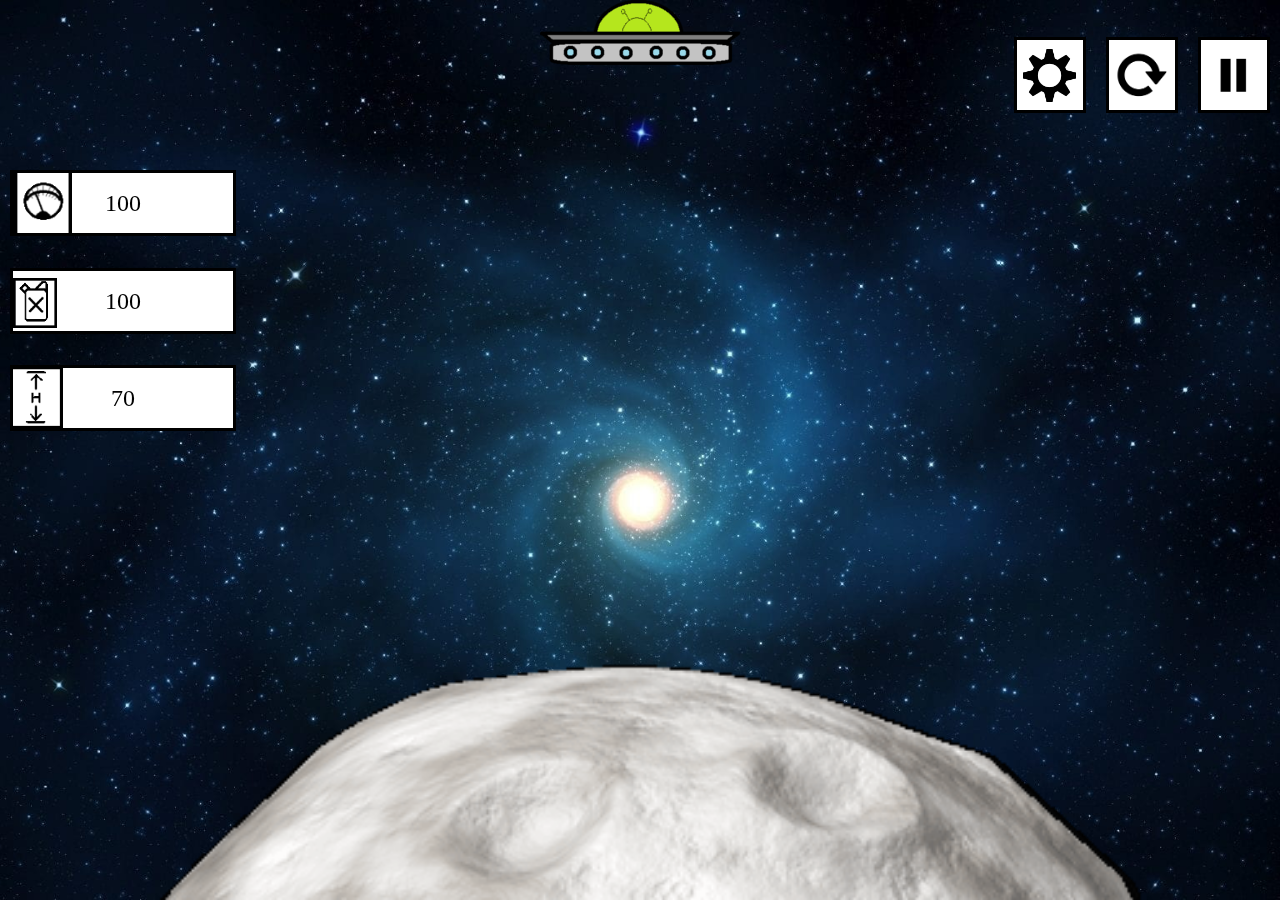
<file: index.html>
<!DOCTYPE html><html><head> <title>Lunar Lander</title> <meta name="description" content=""> <meta name="viewport" content="width=device-width, initial-scale=1.0"> <link rel='stylesheet' media='screen and (min-width: 961px)' href='css/d.css'> <link rel='stylesheet' media='screen and (max-width: 960px)' href='css/m.css'> <script src="js/js.js"></script></head><body><div id="paisaje"></div><div id="nave"><img id="imgNave" src="img/ovni.png" alt="ovni"> </div><div class="a"> <div id="showm"></div><ul id="cpanel"> <li><span id="speed">100</span></li><li><span id="fuel">100</span></li><li><span id="altura">70</span></li></ul> </div><div class="b"> <div id="ajustes"><a href="#" id="cerrar_opciones"><img class="cerrar" src="img/x.png" alt="cerrar"></a><h2>Ajustes del juego</h2><br><p>Ayuda: Este juego consiste en aterrizar tu nave en la luna, cuando subas la dificultad tendrás menos combustible</p><br><p>Mas información:</p><br><button id="Abutton">About</button><p>Cambiar dificultad</p><button id="facil">Fácil</button><br><button id="normal">Normal</button><br><button id="dificil">Difícil </button><br></div></div><div class="c"> <div id="hidem">hide menu</div><ul id="menu"> </ul><div id=botones> <div id="pause"></div><div id="play"></div><div id="reset"></div><div id="opciones"></div></div></div><div class="luna"> <div id=boton></div></div><div id="derrota"> <h1>SE ACABO EL JUEGO, HAS PERDIDO</h1> ¡Si quieres llegar a ser el mejor astronauta debes practicar!<br>Vamos no seas gallina, te reto a completar el juego en todas las dificultades<br><br><div id="reintentar"><a href="index.html">¿Reintentar?</a></div></div><div id="victoria"> <h1>Felicidades has conseguido superar los niveles mas fáciles</h1> Intenta superarme, si puedes...<br><br><div id="jugar_de_nuevo"><a href="index.html">¿Jugar de nuevo?</a></div></div></body></html>
</file>
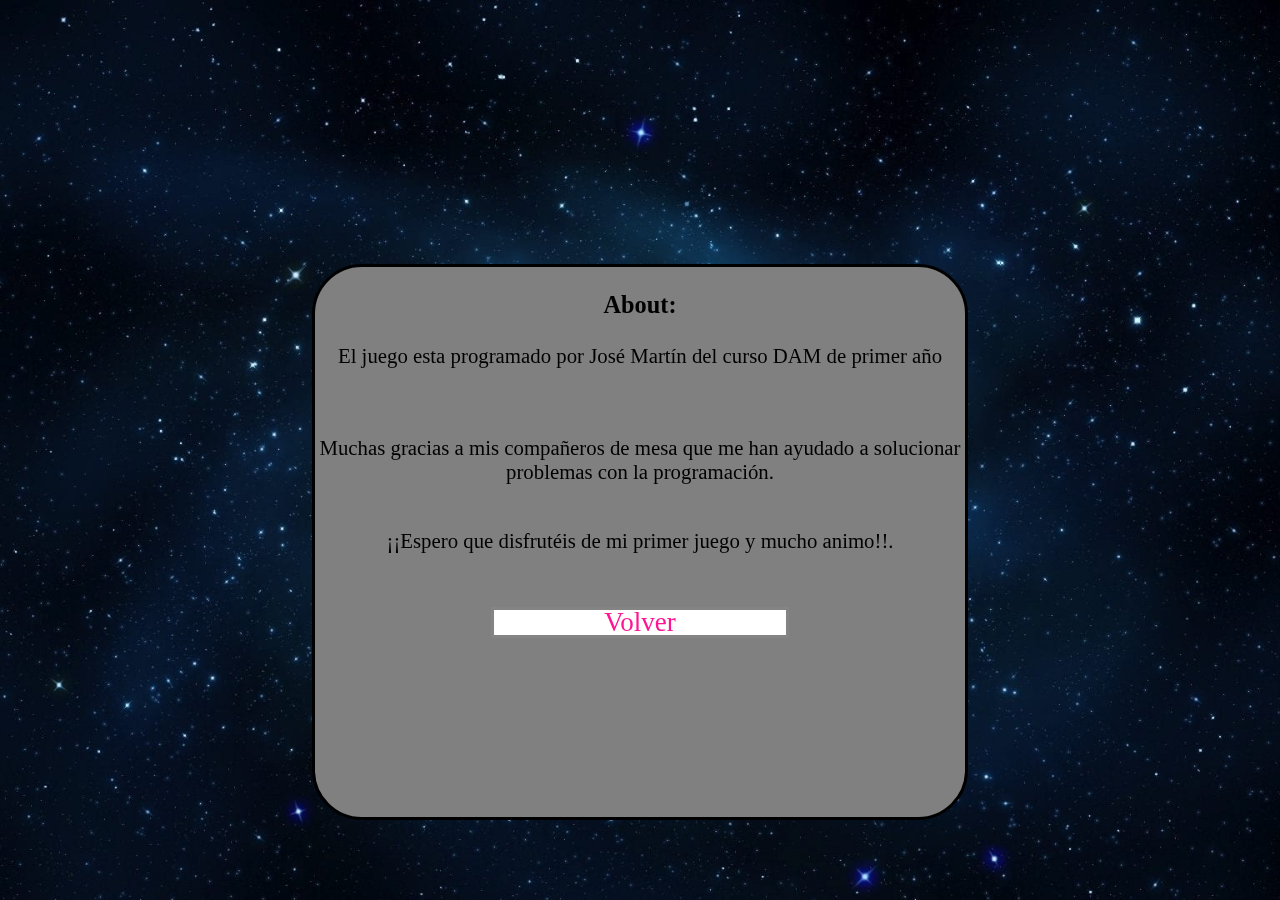
<file: About.html>
<!DOCTYPE html><html><head> <title>Lunar Lander</title> <meta name="description" content=""> <meta name="viewport" content="width=device-width, initial-scale=1.0"> <link rel='stylesheet' media='screen and (min-width: 711px)' href='css/ab_d.css'> <link rel='stylesheet' media='screen and (max-width: 710px)' href='css/ab_m.css'></head><body id="fondo"> <div id="ayuda"><h3>About:</h3><p>El juego esta programado por José Martín del curso DAM de primer año</p><br><br>Muchas gracias a mis compañeros de mesa que me han ayudado a solucionar problemas con la programación.<br><br><p>¡¡Espero que disfrutéis de mi primer juego y mucho animo!!.</p><div id="Volver"><a href="index.html">Volver</a></div></div></body></html>
</file>
<file: css/d.css>
body,html{height:100%;padding:0px;margin:0px;}#paisaje{position: fixed;height: 100%;width:100%;background: url(../img/espacio.jpg) no-repeat center center fixed;background-size: cover;z-index: -2;}.a{position: relative;}.b{position: relative;}.c{display:block !important;position: relative;}.a,.b,.c{display:inline-block;width:33.33%;height:100%;float:left;}.luna{position: fixed; height: 29%;width: 101%;bottom: 0%;background-image: url(../img/luna.png);background-repeat: no-repeat;background-size: 100%;background-position: 50% 0%;z-index: 0;}#nave{text-align:center;position:fixed;width:100%;height:100%;background-repeat: no-repeat;background-position: 50% 0%;z-index: 1;}#speed{position:relative;float: left;margin: 10px;margin-top: 5%;text-align: center;line-height: 60px;font-size: 150%;width: 220px;height: 60px;background-image: url(../img/Speed.png);background-repeat: no-repeat;background-size: 27%;background-position: 0% 50%;background-color: #FFFFFF;border-style: solid;}#fuel{position:relative;float: left;background-color: #FFFFFF;margin: 10px;margin-top: 5%;text-align: center;line-height: 60px;font-size: 150%;width: 220px;height: 60px;background-image: url(../img/fuel.png);background-repeat: no-repeat;background-size: 20%;background-position: 0% 70%;border-style: solid;}#altura{position:relative;float: left;margin: 10px;margin-top: 5%;text-align: center;line-height: 60px;font-size: 150%;width: 220px;height: 60px;background-color: #FFFFFF;background-image: url(../img/altura.png);background-repeat: no-repeat;background-size: 25%;background-position: -3% 50%;border-style: solid;}#pause{position: relative;display: inline-block;float: right;margin: 10px;margin-top: 5%;width: 66px;height: 70px;background-color: #FFFFFF;background-image: url(../img/pause.png);background-repeat: no-repeat;background-size: 74%;background-position: 50% 50%;border-style: solid;z-index: 1}#pause:hover{background-color: grey;}#play{position: relative;display: none;float: right;margin: 10px;margin-top: 5%;width: 66px;height: 70px;background-color: #FFFFFF;background-image: url(../img/play.png);background-repeat: no-repeat;background-size: 74%;background-position: 50% 50%;border-style: solid;z-index: 1;}#play:hover{background-color: grey;}#reset{position: relative;display: inline-block;float:right;margin: 10px;margin-top: 5%;width: 66px;height: 70px;background-color: #FFFFFF;background-image: url(../img/reset.png);background-repeat: no-repeat;background-position: 50% 50%;background-size: 199%;border-style: solid;z-index: 1;}#reset:hover{background-color: grey;}#opciones{position: relative;display: inline-block;float: right;margin: 10px;margin-top: 5%;width: 66px;height: 70px;background-color: #FFFFFF;background-image: url(../img/opciones.png);background-repeat: no-repeat;background-size: 80%;background-position: 50% 50%;border-style: solid;z-index: 1;}#opciones:hover{background-color: grey;}#cpanel{margin-top: 149px;list-style-type: none;padding: 0px;}#menu{list-style-type: none;padding: 0px;}#hidem,#showm,#desplegabe{display:none}#derrota{position:absolute;display: none;background-color: white;text-align:center;border-style: solid;width: 80%;left: 10%;top: 10%;z-index: 3;}#victoria{position:absolute;display: none;background-color: white;text-align: center;border-style: solid;width: 80%;left: 10%;top: 10%;}#reintentar{border-style: outset;border-color: #848484;display: inline-block;background-color: #6E6E6E;color: black;margin: 5%;margin-bottom: 2px;text-align: center;line-height: 40px;font-size: 130%;width: 40%;height: 40px;pointer-events: auto;}#jugar_de_nuevo{border-style: outset;border-color: #848484;display: inline-block;background-color: #6E6E6E;color: black;margin: 5%;margin-bottom: 2px;text-align: center;line-height: 40px;font-size: 130%;width: 40%;height: 40px;pointer-events: auto;}a:hover{color: white}#Abutton{position: relative;margin-left: 45%;border-radius: 10px;background-color: rgb(171, 179, 195); width: 100px;height: auto;}#ajustes{display: none; /*inline-block*/position: absolute; height: auto;padding: 20px; width: 45%; left: 25%; z-index: 3;top: 100px;border-radius: 20px;background-color: #FFFFFF;border-color: black;border:10px;border-style: solid;border-color:#85929e;text-align: center;}#cerrar_opciones{background-image: url(../img/x.png);background-repeat: no-repeat;position: relative;width: 96%;height: 66%;display: inline-block;margin-top: 5%;}.cerrar{top: 2px;left: 2px;width: 15%;max-width: 50px;position: absolute;}#boton{display: none;}a:link{text-decoration:none;}a{color:#FF1493;}a:visited{color:#000000;}a:active{color:#FFB6C1;}a:hover{color: #848484;}
</file>
<file: css/m.css>
body,html{height:100%;padding:0px;margin:0px;}#paisaje{position: fixed;height: 100%;width:100%;background: url(../img/espacio.jpg) no-repeat center center fixed;background-size: cover;z-index: -2;}#nave{text-align:center;position:fixed;width:100%;height:100%;background-repeat: no-repeat;background-position: 50% 0%;z-index: 1}.a{width:100%;height:90px;overflow:hidden;position:fixed;top:0px}.b{width:100%;height:100%;overflow:hidden;position: fixed;}.c{background-color: yellow;position:fixed;top:0px;bottom:0px;left:0px;right:0px;display:none;z-index:1}.luna{position:fixed;bottom:0px;height:26%;width:100%;background-image: url(../img/luna.png);background-repeat: no-repeat;background-size: 137%;background-position: 50% 0%;z-index: -1;}#nave{text-align:center;position:fixed;width:100%;height:20%;z-index: 1;background-size: 47%;}#menu{list-style-type: none;margin-top: 0px;padding: 0px;}#play:hover{background-color: grey;}#play{position:relative;display: none;float: right;background-color: #FFFFFF;margin: 10px;margin-top: 5%;width: 0px;height: 0px;background-image: url(../img/play.png);background-repeat: no-repeat;background-size: 40%;background-position: 50% 50%;z-index: 1;}#reset:hover{background-color: grey;}#reset{position:relative;display: none;float: right;background-color: #FFFFFF;margin: 10px;margin-top: 5%;width: 0px;height: 0px;background-image: url(../img/reset.png);background-repeat: no-repeat;background-size: 40%;background-position: 50% 50%;z-index: 1;}#opciones:hover{background-color: grey;}#opciones{position:relative;display: none;float: right;background-color: #FFFFFF;margin: 10px;margin-top: 5%;width: 60px;height: 60px;background-image: url(../img/opciones.png);background-repeat: no-repeat;background-size: 40%;background-position: 50% 50%;z-index: 1;}#cpanel{list-style-type: none;margin-top: 0px;padding: 0px;position: fixed;}#speed{position: relative;float: left;margin: 10px;margin-top: 5%;width: 50px;height: 130px;border-style: solid;background-color: #FFFFFF;background-image: url(../img/Speed.png);background-repeat: no-repeat;background-size: 100%;background-position: -35% 0%;z-index: 1;line-height: 181px;font-size: 128%;text-align: center;}#fuel{position: relative;float: left;margin: 10px;margin-top: 5%;width: 50px;height: 130px;border-style: solid;background-image: url(../img/fuel.png);background-color: #FFFFFF;background-repeat: no-repeat;background-size: 100%;background-position: -35% 0%;z-index: 1;line-height: 181px;font-size: 128%;text-align: center;}#altura{position: relative;float: left;margin: 10px;margin-top: 5%;width: 50px;height: 130px;border-style: solid;background-image: url(../img/altura.png);background-color: #FFFFFF;background-repeat: no-repeat;background-size: 100%;background-position: -35% 0%;z-index: 1;font-size: 128%;line-height: 181px;text-align: center;}#showm,#hidem{position: relative;display: inline-block;float: right;background-color: grey;margin: 10px;margin-top: 1%;text-align: center;font-size: 110%;width: 50px;height: 50px;background-image: url(../img/opciones.png);background-repeat: no-repeat;background-size: 40%;background-position: 50% 50%;z-index: 5;}#victoria{display: none;position: absolute;text-align: center;border-style: solid;background-color: #FFFFFF;width: 80%;left: 10%;top: 10%;z-index: 3;}#derrota{display: none;position: absolute;background-color: #FFFFFF;text-align: center;border-style: solid;width: 80%;left: 10%;top: 10%;z-index: 3;}#reintentar{border-style: solid;border-color: #848484;display: inline-block;background-color: #6E6E6E;margin: 5%;margin-bottom: 2px;text-align: center;line-height: 30px;font-size: 130%;width: 45%;height: 25px;pointer-events: auto;z-index: 4;}#jugar_de_nuevo{border-style: solid;border-color: #848484;display: inline-block;background-color: #6E6E6E;color: black;margin: 5%;margin-bottom: 2px;text-align: center;line-height: 30px;font-size: 130%;width: 57%;height: 25px;pointer-events: auto;}#showm:hover{background-color: grey;}#boton:hover{background-color: #BBB5AC; color: white;}#boton{border-style: solid;display: inline-block;float: right;background-color: grey;margin: 10px;margin-top: 1%;color: black;text-align: center;font-size: 0%;width: 50px;height: 50px;position:relative;z-index: 7;}.cerrar{display: none;}#ajustes{display: none;}a:link{text-decoration:none;}a{color:#FF1493;}a:visited{color:#000000;}a:active{color:#FFB6C1;}a:hover{color: #848484;}
</file>
<file: css/ab_d.css>
body,html{height:70%;padding:0px;margin:0px;}#fondo{height:100%;width: 100%;background: url(../img/espacio.jpg) no-repeat center center fixed;background-size: cover;}#ayuda{background-color: #FFFFFF;border-style: solid;display: inline-block;bottom: 80px;left: 0; right:0;font-size: 130%;margin:0 auto;width: 650px;height: 550px;text-align: center;position:fixed;background-color: grey;border-radius: 50px;z-index: 1;}#Volver{border-style: solid;border-color: #848484;display: inline-block;background-color: #FFFFFF;margin: 5%;margin-bottom: 2px;text-align: center;line-height: 25px;font-size: 130%;width: 45%;height: 25px;pointer-events: auto;}a:link{text-decoration:none;}a{color:#FF1493;}a:visited{color:#000000;}a:active{color:#FFB6C1;}a:hover{color: #848484;}
</file>
<file: css/ab_m.css>
body,html{height:70%;padding:0px;margin:0px;}#fondo{height:100%;width: 100%;background: url(../img/espacio.jpg) repeat center center fixed;background-size: cover;}#ayuda{border-style: outset;display: inline-block;bottom: 150px;left: 0; right:0;font-size: 85%;margin:0 auto;width: 300px;height: 350px;text-align: center;position:fixed;background-color: grey;border-radius: 50px;z-index: 1;}#Volver{border-style: outset;border-color: #848484;display: inline-block;background-color: #6E6E6E;color: black;margin: 5%;margin-bottom: 2px;text-align: center;line-height: 30px;font-size: 130%;width: 45%;height: 25px;pointer-events: auto;}a:link{text-decoration:none;}a{color:#FF1493;}a:visited{color:#000000;}a:active{color:#FFB6C1;}a:hover{color: #848484;}
</file>
